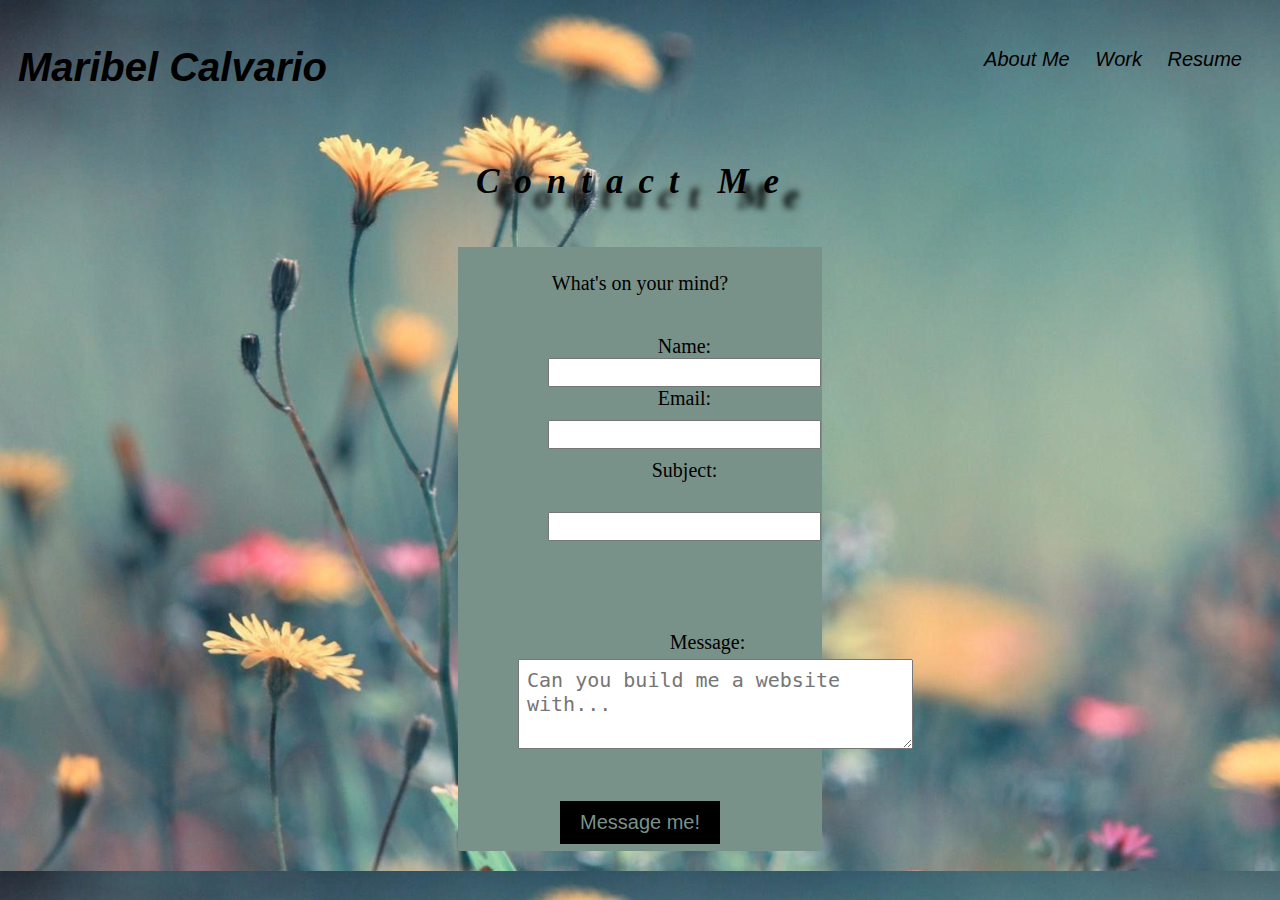
<file: contactMe.html>
<!DOCTYPE html>
<html lang="en">

<head>
    <meta charset="UTF-8">
    <meta name="viewport" content="width=device-width, initial-scale=1.0">
    <title>Maribel's Portfolio</title>  
    <link rel="stylesheet" href="./Assets/style.css">
</head>

<header class="header">
    <h1>Maribel Calvario</h1>
    <!--These are my navigation links that will jump to corresponding sections.  Resume coming soon-->
    <nav class="header ul li">
        <ul>
            <a href="index.html">About Me</a>
            <a href="work.html">Work</a>
            <a href="#Resume">Resume</a>
        </ul>
    </nav>
</header>

<body>

<style>
body {
  background-image: url('img/999278.jpg');
  background-size: cover;
}
</style>


    

            <p id="ContactMe"><Strong>Contact Me</Strong></p>            
            
            

    <Section id="section2">
      <section>
      <style>
section {
  background-color: rgb(121, 146, 137);
  background-size: cover;
}
</style>

    </section>
    <p id="p2">What's on your mind?</p> 

      <fieldset id="fieldset1"> 

        <label for="first-name">Name: <input 
id="firstName" name="first-name" type="text" required 
/></label> 
<br>

        <label for="email">Email: <input id="email" 
name="email" type="email" required /></label> 
<br>

        <label for="subject">Subject: <input 
id="subject" name="subject" type="text" required 
/></label> 

      </fieldset> 
      
    
      <fieldset id="fieldset1">
      
        <label for="bio" id="message">Message: 
          <br>
          <textarea id="bio" name="bio" rows="3" cols="30" 
placeholder="Can you build me a website with..."></textarea> 
        </label> 

        
      </fieldset> 
      


</form>

    <button>Message me!</button>
    </Section>
    
</body>
</html>
</file>
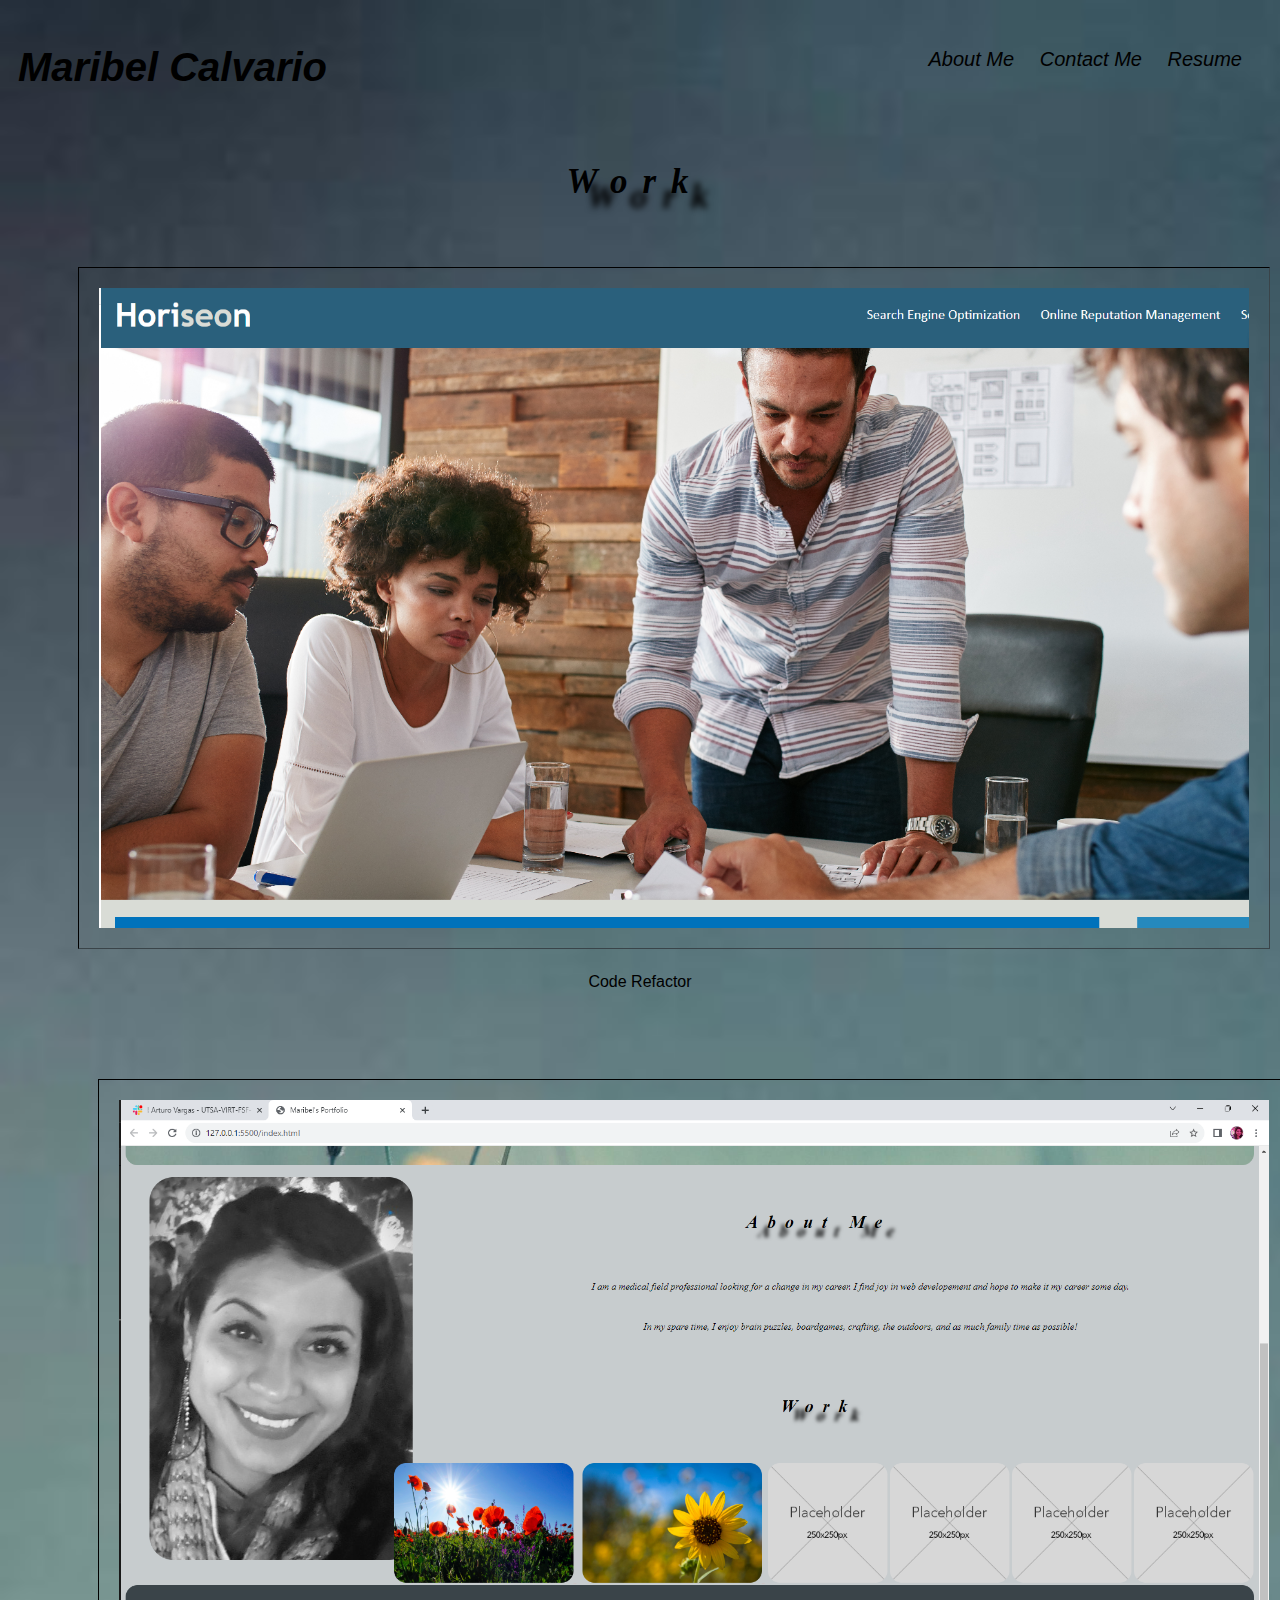
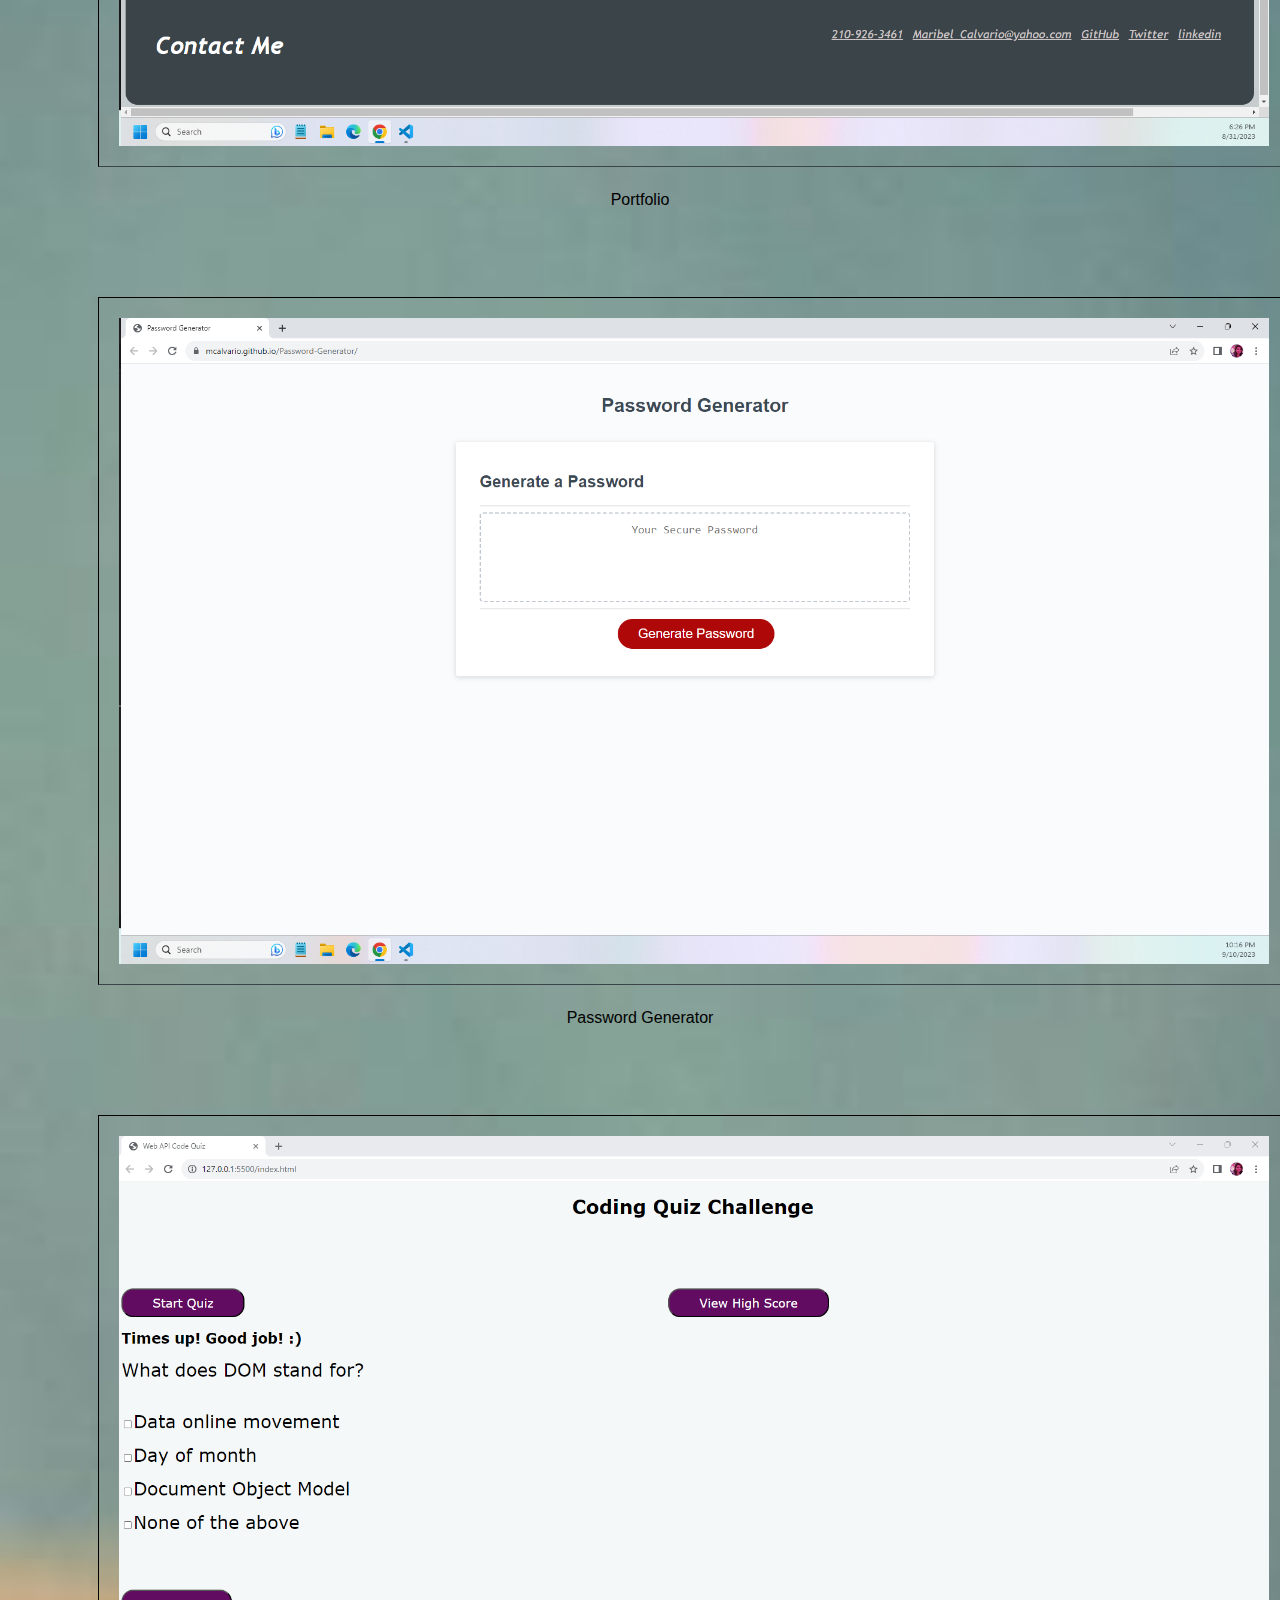
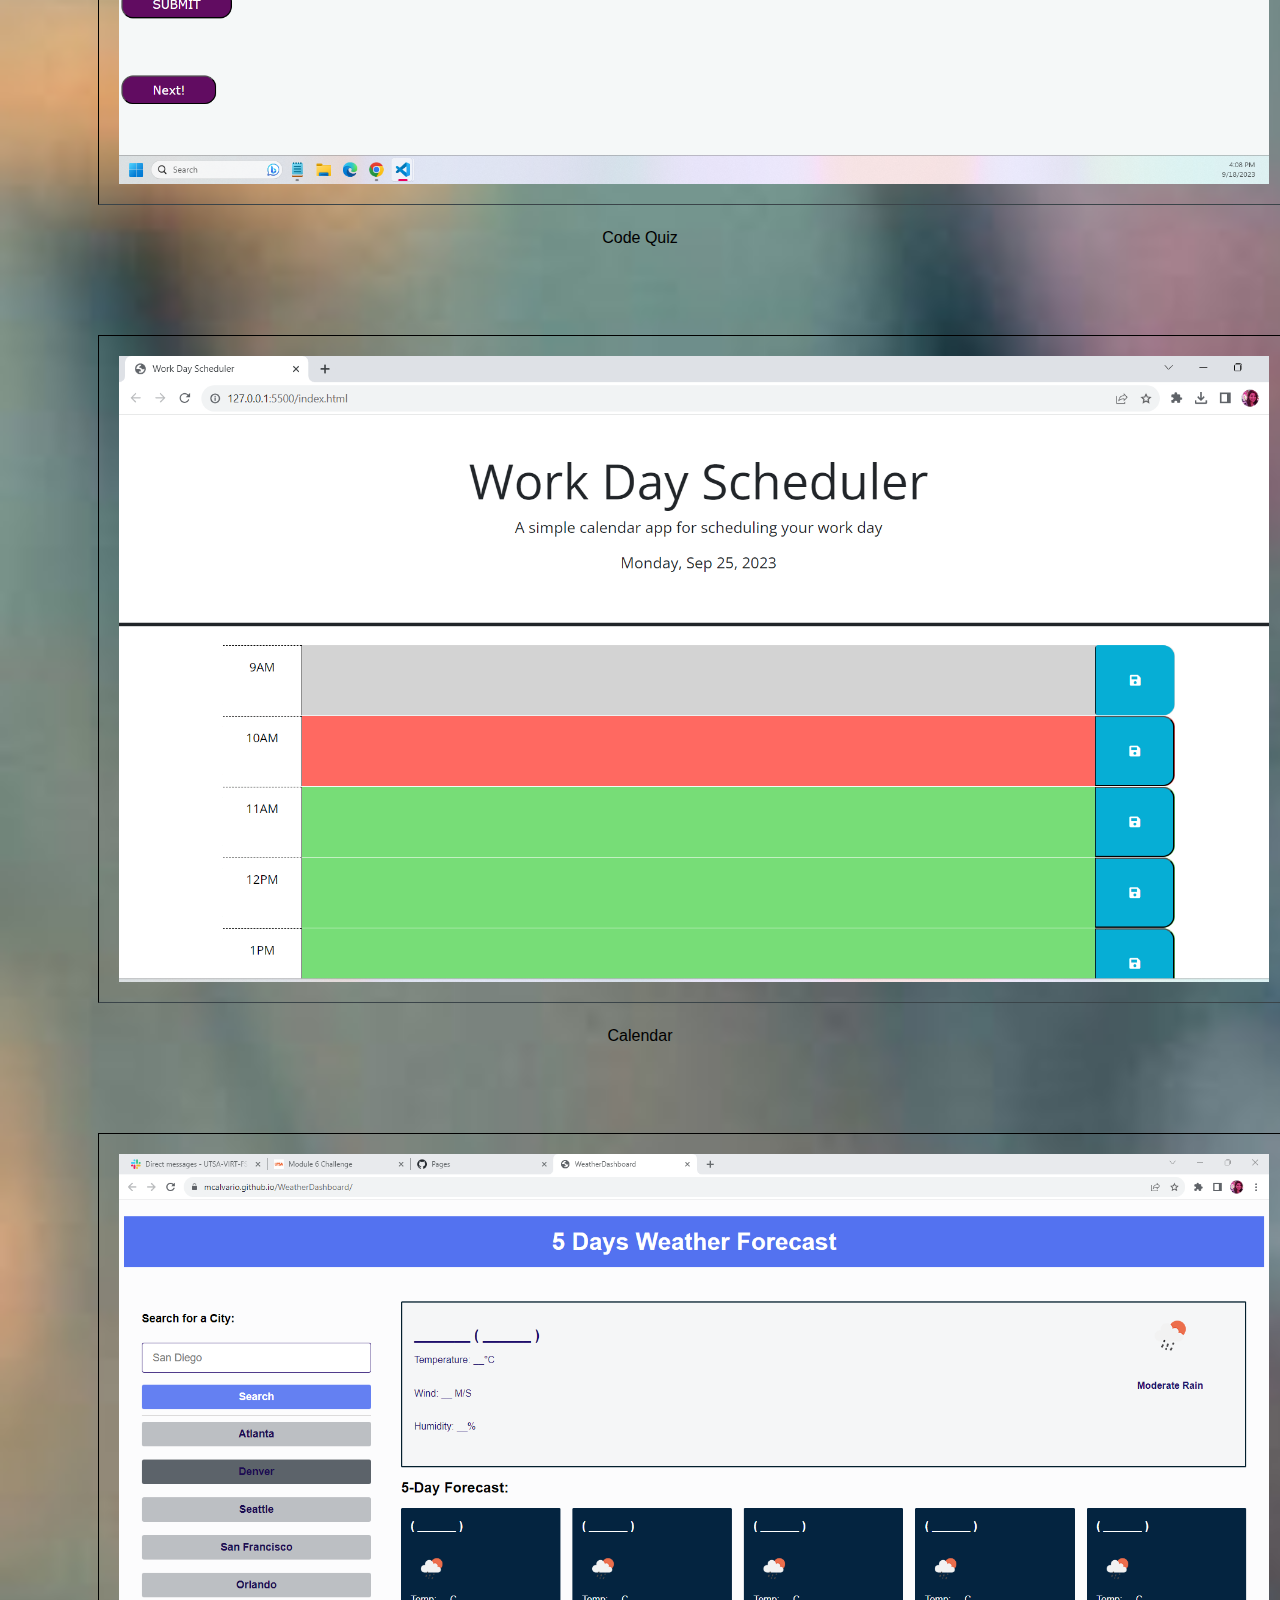
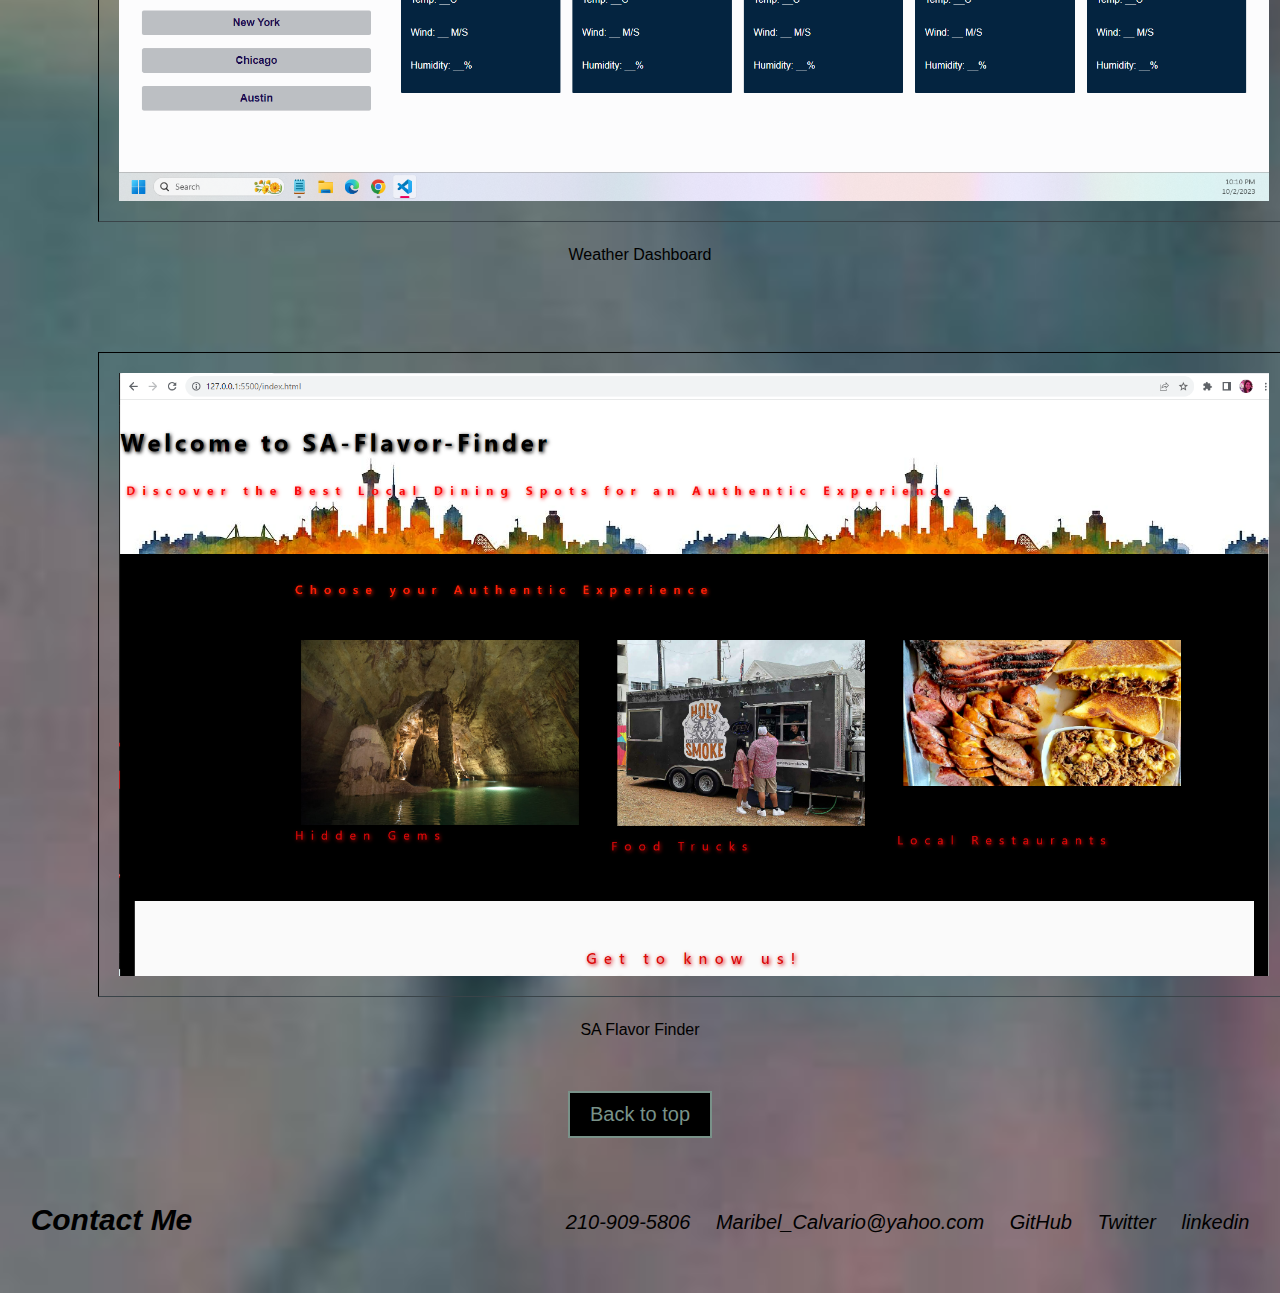
<file: work.html>
<!DOCTYPE html>
<html lang="en">

<head>
    <meta charset="UTF-8">
    <meta name="viewport" content="width=device-width, initial-scale=1.0">
    <title>Maribel's Portfolio</title>  
    <link rel="stylesheet" href="./Assets/style.css">
</head>

<!--This is my header-->
<header class="header">
    <h1>Maribel Calvario</h1>
    <!--These are my navigation links that will jump to corresponding sections.  Resume coming soon-->
    <nav class="header ul li">
        <ul>
            <a href="index.html">About Me</a>
            <a href="contactMe.html">Contact Me</a>
            <a href="#Resume">Resume</a>
        </ul>
    </nav>
</header>

<body>

<style>
body {
  background-image: url('img/999278.jpg');
  background-size: cover;
}
</style>

    <section>
    

            <p id="Work"><Strong>Work</Strong></p>            
            
           <!--These are my previous works links with placeholders for projects coming soon-->

        </div>

        
        <div>
            <figure id="figure">
                <a href="https://mcalvario.github.io/Week1Challenge/" target="_blank">
                <img src="img/CodeRefactor.png">
                <figcaption>Code Refactor</figcaption>
            </figure>
            

            <figure>
                <a href="https://mcalvario.github.io/Professional-Portfolio/" target="_blank">
                <img src="img/ProfessionalProfile.png">
                <figcaption>Portfolio</figcaption>
            </figure>

            <figure>
                <a href="https://mcalvario.github.io/Password-Generator/" target="_blank">
                <img src="img/pwg.png">
                <figcaption>Password Generator</figcaption>
            </figure>

            <figure>
                <a href="https://mcalvario.github.io/Web-APIs-Code-Quiz/" target="_blank">
                <img src="img/js quiz.png">
                <figcaption>Code Quiz</figcaption>
            </figure>

            <figure>
                <a href="https://mcalvario.github.io/WorkDayCalendar/" target="_blank">
                <img src="img/mycalendar.png">
                <figcaption>Calendar</figcaption>
            </figure>

            <figure>
                <a href="https://mcalvario.github.io/WeatherDashboard/" target="_blank">
                <img src="img/weather.png">
                <figcaption>Weather Dashboard</figcaption>
            </figure>

            <figure>
                <a href="http://127.0.0.1:5500/SA-Flavor-Finder2/index.html" target="_blank">
                <img src="img/SA-Flavor-Finder.png">
                <figcaption>SA Flavor Finder</figcaption>
            </figure> 
      </div>
   
<button id="top" onclick="location.href='work.html';">Back to top</button>
     <!--This is my footer with all my contact me information-->
    <footer>
         
        <footer class="footer">
        <h2 id="Contact-Me">Contact Me</h2>
           <nav>
             <ul>
                <a href="Phone">210-909-5806</a>
                <a href="Email">Maribel_Calvario@yahoo.com</a>
                <a href="https://github.com/dashboard">GitHub</a>
                <a href="https://twitter.com/AbbaZabbasBFF">Twitter</a>
                <a href="https://www.linkedin.com/in/maribel-calvario-b7a2b875/details/skills/?detailScreenTabIndex=0">linkedin</a>
            </ul>
            </nav>
        </div>

    </footer>
    
</body>
</html>
</file>
<file: Assets/style.css>
a {
   color: black;
   text-decoration: none;
   padding: 10px;
   font-family: 'Trebuchet MS', 'Lucida Sans Unicode', 'Lucida Grande', 'Lucida Sans', Arial, sans-serif;
}

/*This is my header with link effects and colors*/
a:hover { color: rgb(255, 0, 106); }
.header {
    display: flex;
    justify-content: space-between;
    padding: 10px;
    font-family: 'Trebuchet MS', 'Lucida Sans Unicode', 'Lucida Grande', 'Lucida Sans', Arial, sans-serif;
    color: black;
    font-style: italic;
    font-size: 20px;
}

.container {
    display: grid;
    align-items:center; 
    /*grid-template-columns: 2fr 9fr 1fr;*/
    grid-template-columns: 25% 70%;
    column-gap: 15px;
   }
   
   .image2 {
     width: 270px;
     height: auto;
    /* border-radius: 50%;*/
     padding: 20px 20px;
   }
   
   .text {
     font-size: 30px;   
     font-style: italic;
     padding: 0px 40px;
     text-align: left;
     color: black;
     background-color: rgba(8, 8, 8, 0.1);
   }



/*This is my Work section font and effects*/
#Work {
    text-shadow: 20px 15px 6px;
    letter-spacing: 15px;
    font-size: 35px;
    font-style: italic;
    padding: 0px 10px 10px 0px;
    color: black;
}

img {
    width: 1150px;
    height: auto;
    }

/*This is the coding I used to achieve the look I wanted for my footer*/
.footer {
    display: flex;
    justify-content: space-between;
    padding: 1%;
    font-family: 'Trebuchet MS', 'Lucida Sans Unicode', 'Lucida Grande', 'Lucida Sans', Arial, sans-serif;
    color: black;
    font-style: italic;
    font-size: 20px;
}

section {
    text-align: center;
}
 
  
img {
    /* Margin property */
    margin: 20px;
    /* Padding property */
    padding: 20px;
    /* Border property */
    border: 1px inset #3a4449;
    cursor: pointer;
}

  img:hover {
    box-shadow: 0 0 20px 5px rgb(255, 0, 106);
  }

  .About-Me-box {
    display: flex;
    justify-content: center;
    text-shadow: 20px 15px 6px;
    letter-spacing: 15px;
    font-size: 50px;   
    height: auto;  
    font-style: italic;
    /*padding: 10px 20px 1px 20px;*/
    text-align: center;
    color: black;
    text-shadow: 10px 10px 10px black;
    align-items: center;
  }

  #section2 {
    padding: 5px 10px;
    margin: 10px 450px 20px 450px;
    border-style: none;
  }

  #ContactMe {
    text-shadow: 20px 15px 6px;
    letter-spacing: 15px;
    font-size: 35px;
    font-style: italic;
    padding: 0px 10px 10px 0px;
    color: black;
  }

  #fieldset1{
    border-style: none;
    padding: 20px 20px;
    margin: 20px 20px;
    font-size: 20px;;
  }
  
  #firstName {
    margin: 0px 40px;
    font-size: 20px;
  }
  #email {
    margin: 10px 40px;
    font-size: 20px;
  }
  
  #subject {
    margin: 30px 35px;
    font-size: 20px;
    
  }

   #message {
    margin: 0px 0px;
    font-size: 20px;
  }

  textarea {
    padding: 2%;
    margin: 5px 10px;
    font-size: 20px;
  }

  button {
    background-color: black;
    color: rgb(121, 146, 137);
    font-size: 20px;
    font-style: bold italic;
    padding: 10px 20px;
    border: solid 2px rgb(121, 146, 137);
  }

  #p2 {
    font-size: 20px;;
  }

  p{
    text-align: center;
  }

  button:hover { color: rgb(255, 0, 106);}
</file>
